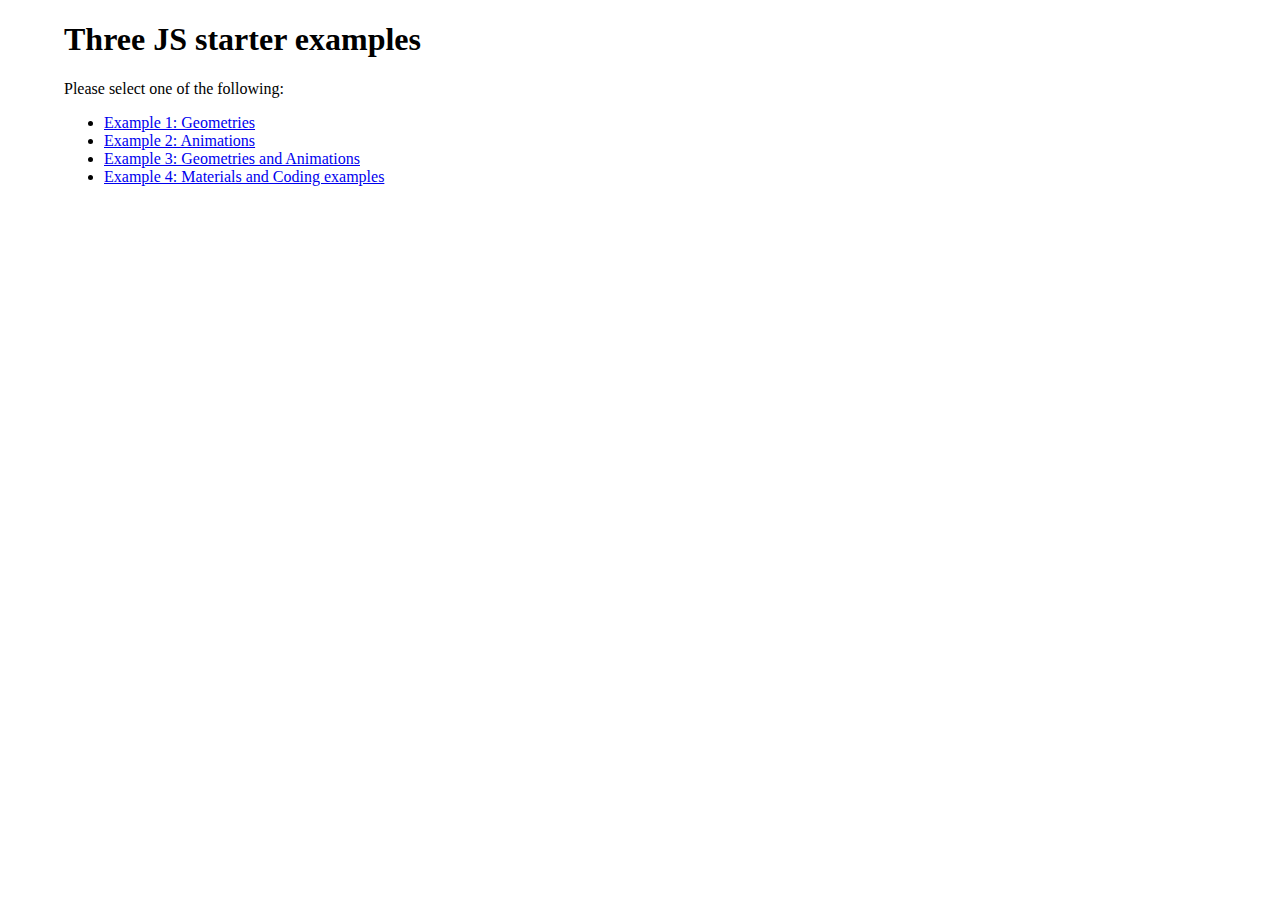
<file: index.html>
<!doctype html>
<html>
	<head>
		<title>Three JS Template</title>
		<meta charset="utf8">
		<link href="css/style.css" rel="stylesheet">
	</head>
	<body class="content">
		<h1>Three JS starter examples</h1>
		<p>Please select one of the following:</p>
		<ul>
			<li><a href="example1/index.html">Example 1: Geometries</a></li>
			<li><a href="example2/index.html">Example 2: Animations</a></li>
			<li><a href="example3/index.html">Example 3: Geometries and Animations</a></li>
			<li><a href="example4/index.html">Example 4: Materials and Coding examples</a></li>
		</ul>
	</body>
</html>
</file>
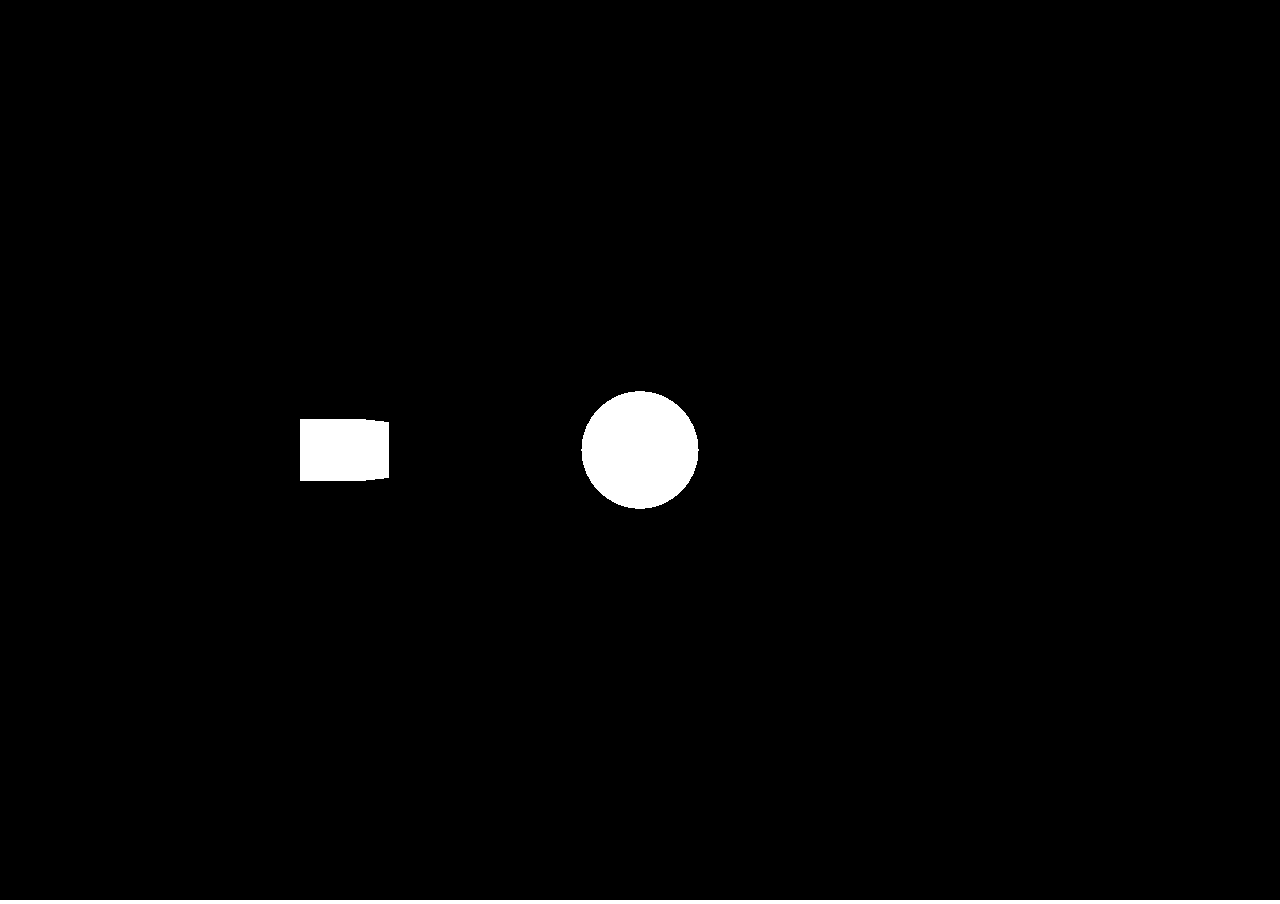
<file: example1/index.html>
<!doctype html>
<html>
	<head>
		<title>Example 1: Geometries</title>
		<meta charset="utf8">
		<link href="../css/style.css" rel="stylesheet">
	</head>
	<body>
		<script src="../libs/three.min.js"></script>
		<script src="../libs/THREEx.WindowResize.js"></script>
		<script src="../js/easythree.js"></script>
		<script src="example1.js"></script>
	</body>
</html>
</file>
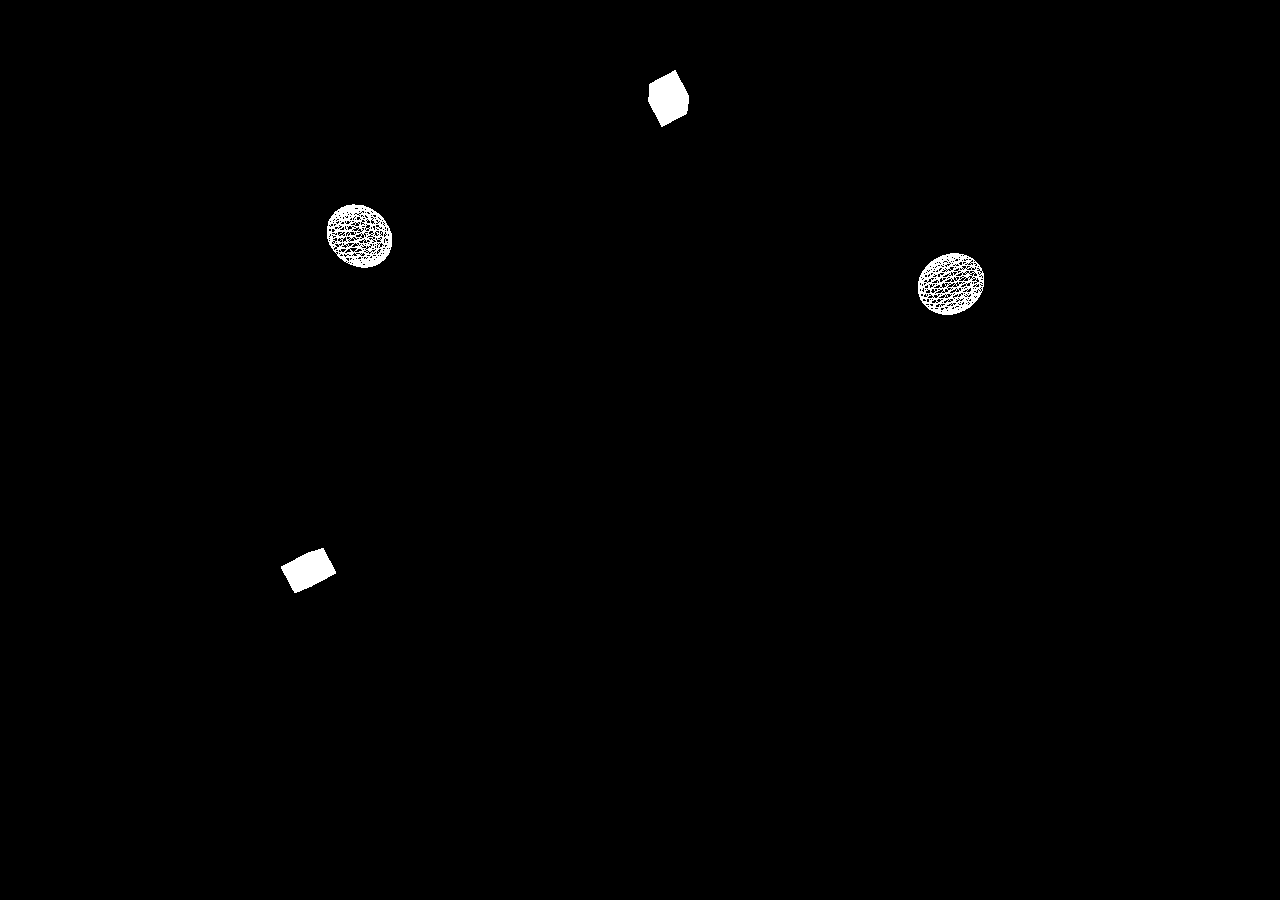
<file: example3/index.html>
<!doctype html>
<html>
	<head>
		<title>Geometries and Animation</title>
		<meta charset="utf8">
		<link href="../css/style.css" rel="stylesheet">
	</head>
	<body>
		<script src="../libs/three.min.js"></script>
		<script src="../libs/THREEx.WindowResize.js"></script>
		<script src="../js/easythree.js"></script>
		<script src="example3.js"></script>
	</body>
</html>
</file>
<file: css/style.css>
body{
	margin:0;
	padding: 0;
	overflow: hidden;
}

.content{
	width:90%;
	margin: 0 auto;
}
</file>
